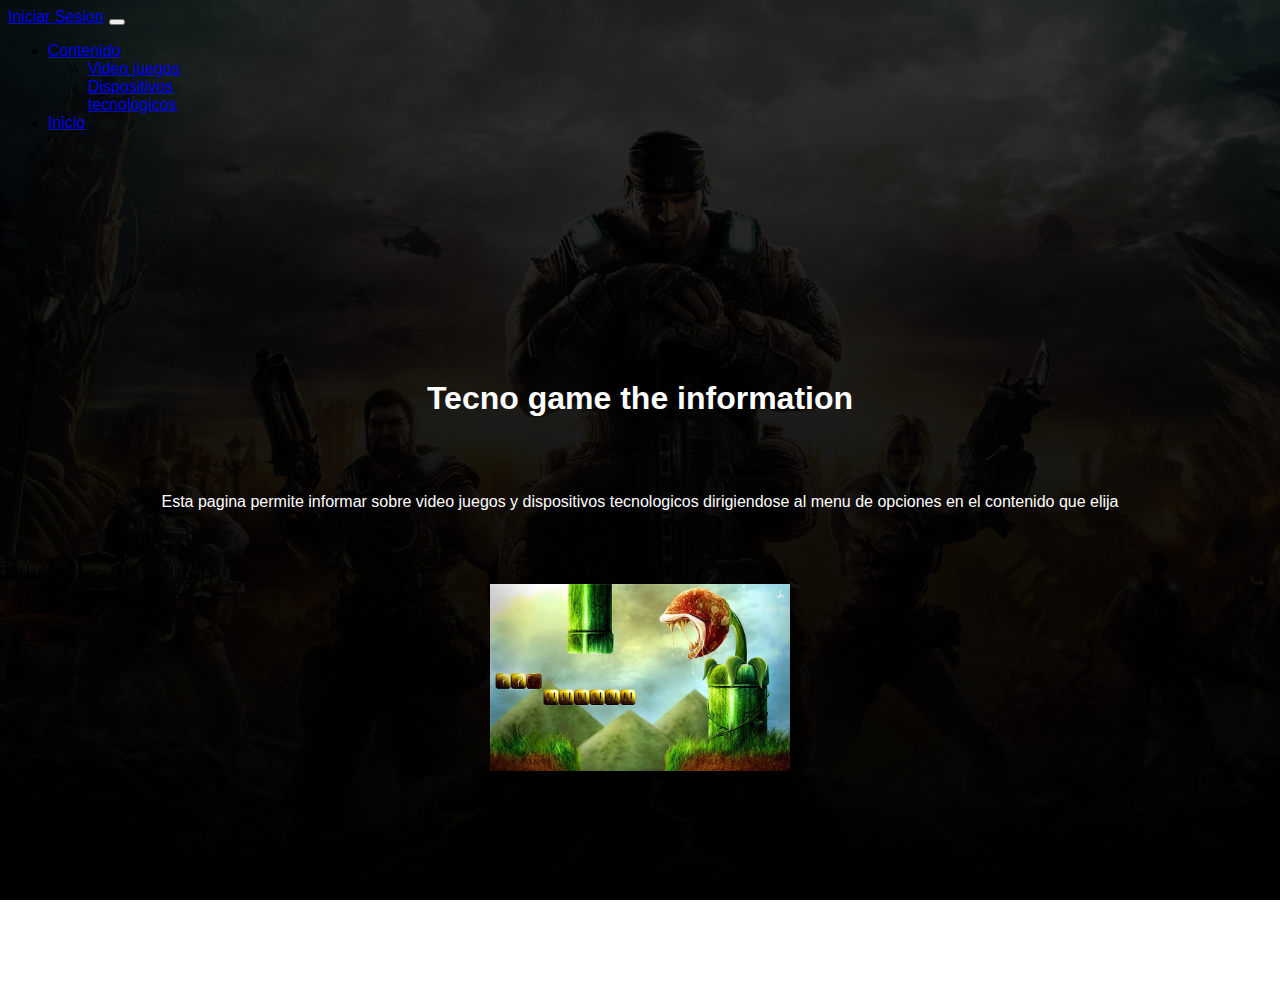
<file: index.html>
<!DOCTYPE html>
<html lang="en">
<head>
    <meta charset="UTF-8">
    <meta name="viewport" content="width=device-width, initial-scale=1.0">
    <title>proyecto de software en bootstrap</title>
   <link rel="stylesheet" href="styles.css">
   <link href="https://cdn.jsdelivr.net/npm/bootstrap@5.3.0/dist/css/bootstrap.min.css" rel="stylesheet" integrity="sha384-9ndCyUaIbzAi2FUVXJi0CjmCapSmO7SnpJef0486qhLnuZ2cdeRhO02iuK6FUUVM" crossorigin="anonymous">
    
</head>
<body>
  <nav class="navbar navbar-expand-lg bg-body-tertiary">
    <div class="container-fluid">
      <a class="navbar-brand" href="usuario.html"><span class="text-primary">Iniciar</span> Sesion</a></a>
      <button class="navbar-toggler" type="button" data-bs-toggle="collapse" data-bs-target="#navbarNavDropdown" aria-controls="navbarNavDropdown" aria-expanded="false" aria-label="Toggle navigation">
        <span class="navbar-toggler-icon"></span>
      </button>
      <div class="collapse navbar-collapse" id="navbarNavDropdown">
        <ul class="navbar-nav ms-auto">
          
          <li class="nav-item dropdown">
            <a class="nav-link dropdown-toggle" href="#" role="button" data-bs-toggle="dropdown" aria-expanded="false">
              Contenido
            </a>
            <ul class="dropdown-menu">
              <li><a class="dropdown-item" href="video juegos.html">Video juegos</a></li>
              <li><a class="dropdown-item" href="dispositivos tecnologicos.html">Dispositivos <br>tecnologicos</a></li>
              
            </ul>
            <li class="nav-item">
            <a class="nav-link active" aria-current="page" href="#">Inicio</a>
            </li>
          </li>
        </ul>
      </div>
    </div>
  </nav>
      <div class="container">
        <h1 class="titulo">Tecno game the information</h1>
        <p class="parrafo">Esta pagina permite informar sobre video juegos  y dispositivos tecnologicos dirigiendose al menu de opciones en el contenido que elija</p>
        <div class="carousel">
          <ul>
            <li><img src="Imagenes/imagen de video juego.jpg" alt="."></li>
            <li><img src="Imagenes/celular.png" alt="."></li>
         </ul>
        </div>
      </div>
     
      <script src="	https://cdn.jsdelivr.net/npm/bootstrap@5.3.0/dist/js/bootstrap.bundle.min.js"></script>
      <script src="https://cdn.jsdelivr.net/npm/@popperjs/core@2.11.8/dist/umd/popper.min.js" integrity="sha384-I7E8VVD/ismYTF4hNIPjVp/Zjvgyol6VFvRkX/vR+Vc4jQkC+hVqc2pM8ODewa9r" crossorigin="anonymous"></script>
      
</body>
</html>
</file>
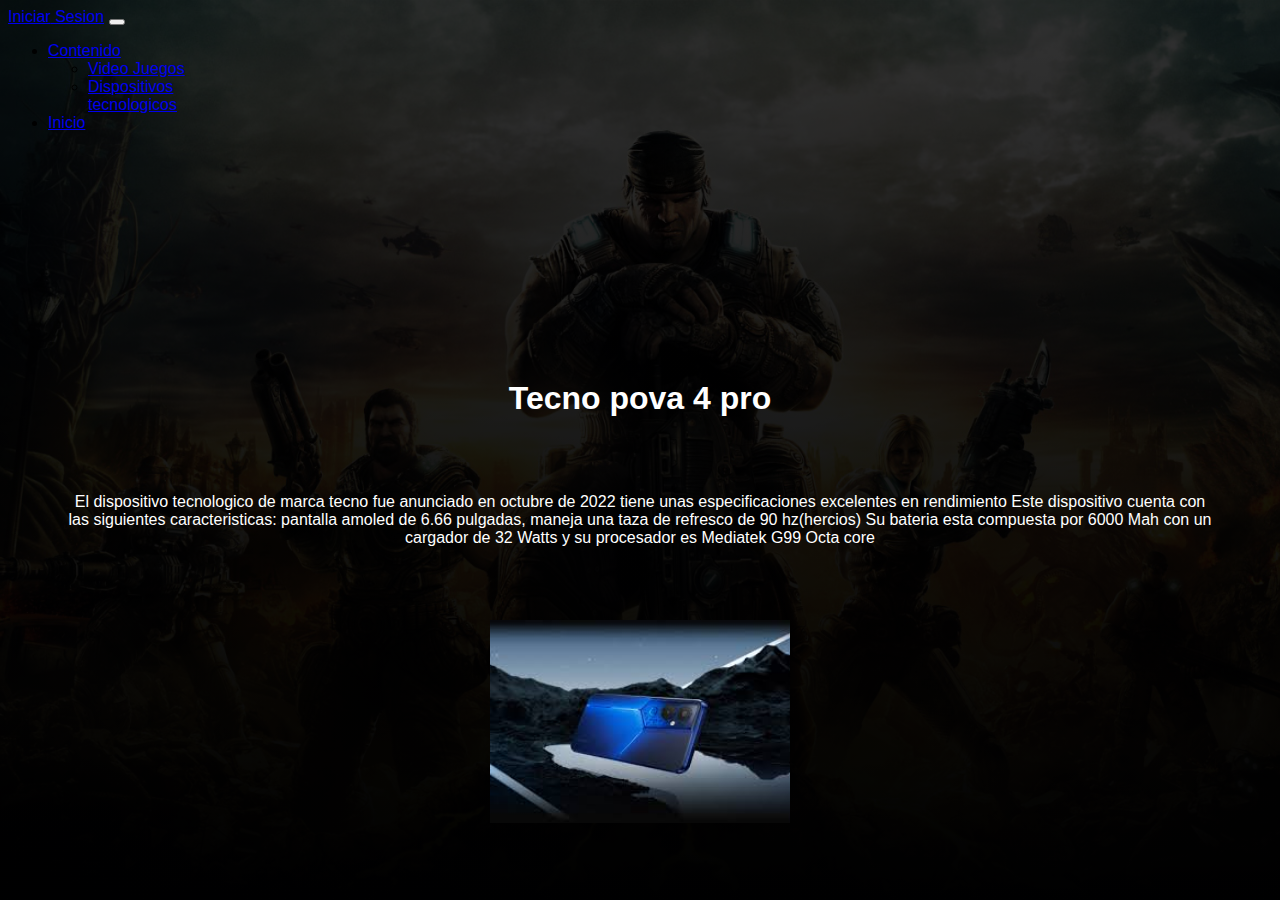
<file: dispositivos tecnologicos.html>
<!DOCTYPE html>
<html lang="en">
<head>
    <meta charset="UTF-8">
    <meta name="viewport" content="width=device-width, initial-scale=1.0">
    <title>Document</title>
   <link rel="stylesheet" href="styles.css">
   <link href="https://cdn.jsdelivr.net/npm/bootstrap@5.3.0/dist/css/bootstrap.min.css" rel="stylesheet" integrity="sha384-9ndCyUaIbzAi2FUVXJi0CjmCapSmO7SnpJef0486qhLnuZ2cdeRhO02iuK6FUUVM" crossorigin="anonymous">
    
</head>
<body>
  <nav class="navbar navbar-expand-lg navbar-light bg-light">
    <div class="container-fluid">
      <a class="navbar-brand" href="#"><span class="text-primary">Iniciar</span> Sesion</a>
      <button class="navbar-toggler" type="button" data-bs-toggle="collapse" data-bs-target="#navbarNavDropdown" aria-controls="navbarNavDropdown" aria-expanded="false" aria-label="Toggle navigation">
        <span class="navbar-toggler-icon"></span>
      </button>
      <div class="collapse navbar-collapse" id="navbarNavDropdown">
        <ul class="navbar-nav ms-auto">
         
          <li class="nav-item dropdown">
            <a class="nav-link dropdown-toggle" href="#" role="button" data-bs-toggle="dropdown" aria-expanded="false">
              Contenido
            </a>
            <ul class="dropdown-menu">
              <li><a class="dropdown-item" href="video juegos.html">Video Juegos</a></li>
              <li><a class="dropdown-item" href="dispositivos tecnologicos.html">Dispositivos <br>tecnologicos</a></li>
            </ul>
            <li class="nav-item">
            <a class="nav-link active" aria-current="page" href="index.html">Inicio</a>
            </li>
          </li>
          
        </ul>
      </div>
    </div>
  </nav>
      <div class="container">
        <h1 class="titulo">Tecno pova 4 pro</h1>
        <p class="parrafo">El dispositivo tecnologico de marca tecno fue anunciado en octubre de 2022 tiene unas especificaciones excelentes en rendimiento Este dispositivo cuenta con las siguientes caracteristicas: pantalla amoled de 6.66 pulgadas, maneja una taza de refresco de 90 hz(hercios) Su bateria esta compuesta por 6000 Mah con un cargador de 32 Watts y su procesador es Mediatek G99 Octa core</p>
        <div class="carousel">
          <ul>
            <li><img src="Imagenes/tecno pova 4.jpg" alt="."></li>
            <li><img src="Imagenes/1366_2000.jpeg" alt="."></li>
         </ul>
        </div>
      </div>
      
      <script src="	https://cdn.jsdelivr.net/npm/bootstrap@5.3.0/dist/js/bootstrap.bundle.min.js"></script>
      <script src="https://cdn.jsdelivr.net/npm/@popperjs/core@2.11.8/dist/umd/popper.min.js" integrity="sha384-I7E8VVD/ismYTF4hNIPjVp/Zjvgyol6VFvRkX/vR+Vc4jQkC+hVqc2pM8ODewa9r" crossorigin="anonymous"></script>
      
</body>
</html>
</file>
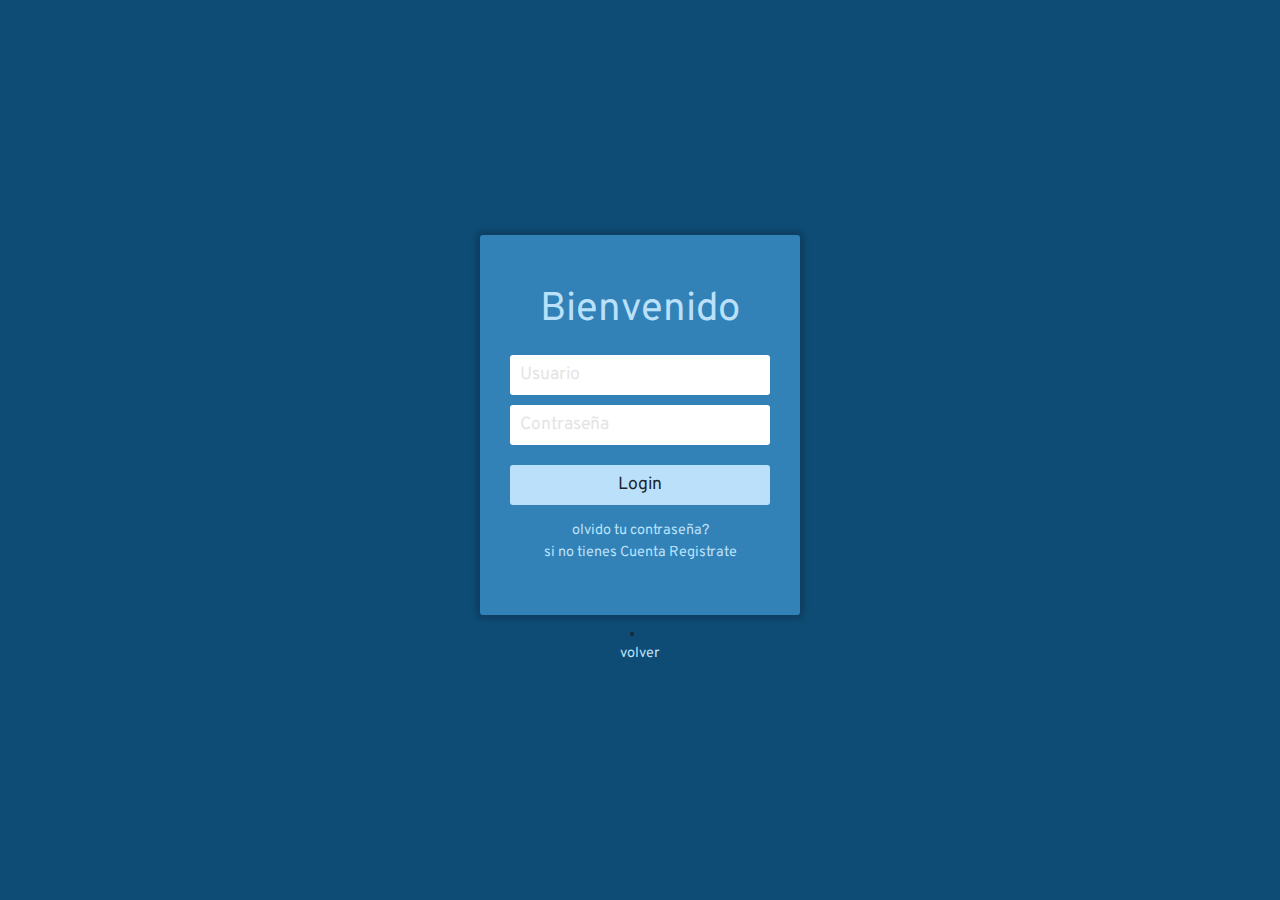
<file: usuario.html>
<html lang="es">
    
    <head>
        
        <meta charset="utf-8">
        
        <title> Formulario de Acceso </title>    
        
        <meta name="viewport" content="width=device-width, initial-scale=1.0">
        
        <meta name="author" content="Videojuegos & Desarrollo">
        <meta name="description" content="Muestra de un formulario de acceso en HTML y CSS">
        <meta name="keywords" content="Formulario Acceso, Formulario de LogIn">
        
        <link href="https://fonts.googleapis.com/css?family=Nunito&display=swap" rel="stylesheet"> 
        <link href="https://fonts.googleapis.com/css?family=Overpass&display=swap" rel="stylesheet">
        
        <link rel="stylesheet" href="prototipo.css">
        
        <style type="text/css">
            
        </style>
        
        <script type="text/javascript">
        
        </script>
        
    </head>
    
    <body>
        
        <div id="contenedor">
            <div id="central">
                <div id="login">
                    <div class="titulo">
                        Bienvenido
                    </div>
                    <form id="loginform">
                        <input type="text" name="usuario" placeholder="Usuario" required>
                        
                        <input type="password" placeholder="Contraseña" name="password" required>
                        
                        <button type="submit" title="Ingresar" name="Ingresar">Login</button>
                    </form>
                    <div class="pie-form">
                        <a href="#">olvido tu contraseña?</a>
                        <a href="#"> si no tienes Cuenta Registrate</a>
                    </div>
                </div>
                <div class="inferior">
                    
                    <li><a href="index.html">volver</a></li>
                </div>
            </div>
        </div>
        
            
    </body>
</html>
</file>
<file: styles.css>
body{
background-image:  linear-gradient(0deg, rgba(0,0,0.8), rgba(0,0,0,0.8)), url(Imagenes/Fondo-de-pantalla-Gears-of-war-3-1.jpg);;
font-family: 'Poppins', sans-serif;
background-size: cover;
background-position: center;
background-attachment: fixed;


}
.titulo{
    position: relative;
    text-align: center;
    padding: 20px;
    margin-top: 18%;
    color: white;
}


.parrafo{
    padding: 15px;
    margin: 3.3%;
    color: white;
    text-align: center;
}

.carousel{
    width: 300px;
    margin: auto;
    overflow: hidden;
}

.carousel ul{
    display: flex;
    padding:0;
    width: 500px;
    animation: cambio 20s infinite alternate;
   

}

.carousel li{
    list-style: none;
    width: 100%;
}

.carousel img{
    width: 300px;
}

@keyframes cambio{

    0%{margin-left: 0;}
    20%{margin-left: 0;}


    25%{margin-left: -100%;}
    45%{margin-left: -100%;}


    50%{margin-left: -200%;}
    70%{margin-left: -200%;}

    75%{margin-left: -300%}
    100%{margin-left:-300%}


}


.nav-item li a:hover{
    background: gray;
}

.nav-item:hover{
    background: gray;

}
</file>
<file: prototipo.css>
body {
    font-family: 'Overpass', sans-serif;
    font-weight: normal;
    font-size: 100%;
    color: #1b262c;
    
    margin: 0;
    background-color: #0f4c75;
}

#contenedor {
    display: flex;
    align-items: center;
    justify-content: center;
    
    margin: 0;
    padding: 0;
    min-width: 100vw;
    min-height: 100vh;
    width: 100%;
    height: 100%;
}

#central {
    max-width: 320px;
    width: 100%;
}

.titulo {
    font-size: 250%;
    color:#bbe1fa;
    text-align: center;
    margin-bottom: 20px;
}

#login {
    width: 100%;
    padding: 50px 30px;
    background-color: #3282b8;
    
    -webkit-box-shadow: 0px 0px 5px 5px rgba(0,0,0,0.15);
    -moz-box-shadow: 0px 0px 5px 5px rgba(0,0,0,0.15);
    box-shadow: 0px 0px 5px 5px rgba(0,0,0,0.15);
    
    border-radius: 3px 3px 3px 3px;
    -moz-border-radius: 3px 3px 3px 3px;
    -webkit-border-radius: 3px 3px 3px 3px;
    
    box-sizing: border-box;
}

#login input {
    font-family: 'Overpass', sans-serif;
    font-size: 110%;
    color: #1b262c;
    
    display: block;
    width: 100%;
    height: 40px;
    
    margin-bottom: 10px;
    padding: 5px 5px 5px 10px;
    
    box-sizing: border-box;
    
    border: none;
    border-radius: 3px 3px 3px 3px;
    -moz-border-radius: 3px 3px 3px 3px;
    -webkit-border-radius: 3px 3px 3px 3px;
}

#login input::placeholder {
    font-family: 'Overpass', sans-serif;
    color: #E4E4E4;
}

#login button {
    font-family: 'Overpass', sans-serif;
    font-size: 110%;
    color:#1b262c;
    width: 100%;
    height: 40px;
    border: none;
    
    border-radius: 3px 3px 3px 3px;
    -moz-border-radius: 3px 3px 3px 3px;
    -webkit-border-radius: 3px 3px 3px 3px;
    
    background-color: #bbe1fa;
    
    margin-top: 10px;
}

#login button:hover {
    background-color: #0f4c75;
    color:#bbe1fa;
}

.pie-form {
    font-size: 90%;
    text-align: center;    
    margin-top: 15px;
}

.pie-form a {
    display: block;
    text-decoration: none;
    color: #bbe1fa;
    margin-bottom: 3px;
}

.pie-form a:hover {
    color: #0f4c75;
}

.inferior {
    margin-top: 10px;
    font-size: 90%;
    text-align: center;
}

.inferior a {
    display: block;
    text-decoration: none;
    color: #bbe1fa;
    margin-bottom: 3px;
}

.inferior a:hover {
    color: #3282b8;
}

li a{
    list-style: none;
}
</file>
